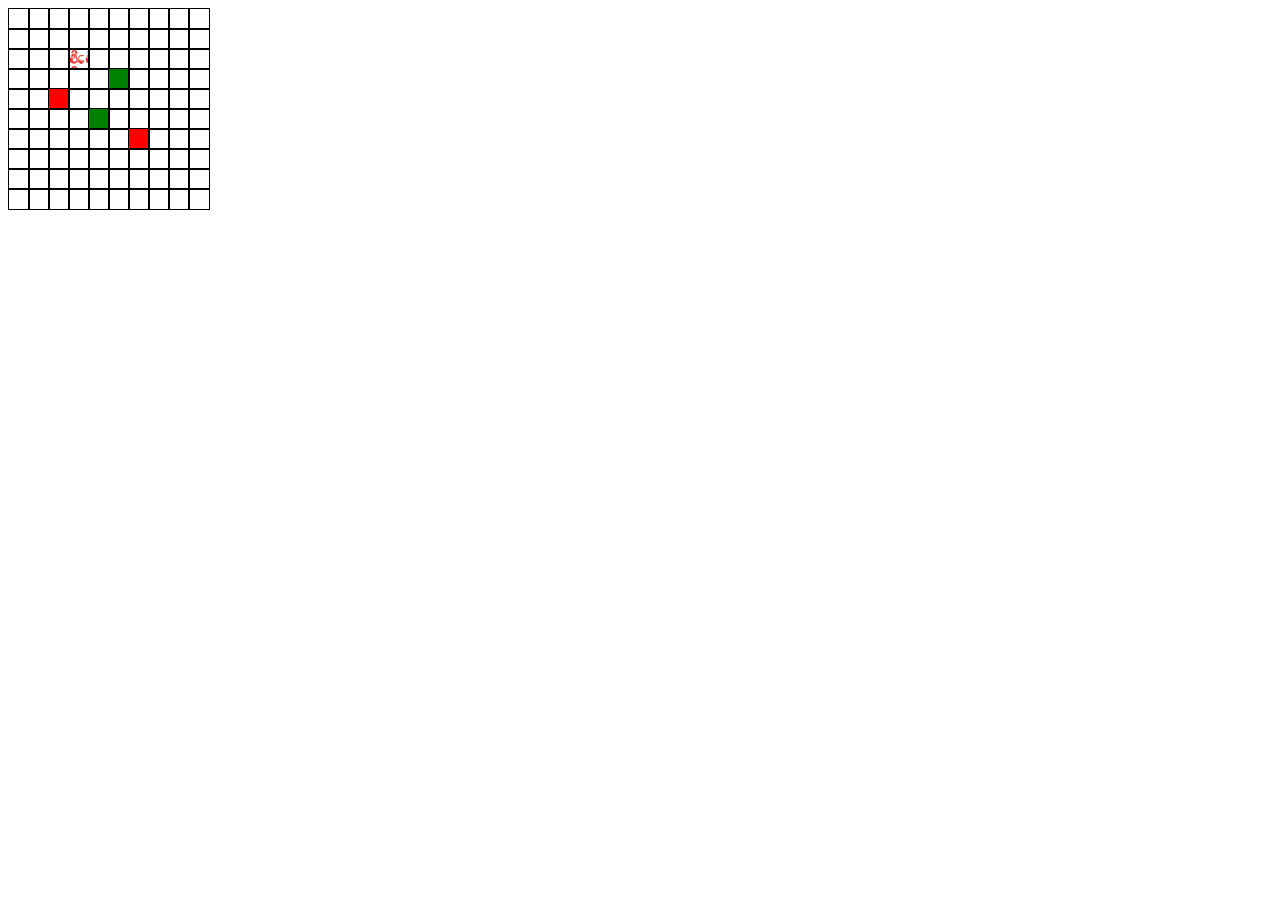
<file: templates/mapa.html>
<!DOCTYPE html>
<html>
<head>
    <style>
        .grid-container {
            display: grid;
            grid-template-columns: repeat(10, 20px);
            grid-template-rows: repeat(10, 20px);
        }
        .grid-item {
            width: 20px;
            height: 20px;
            border: 1px solid black;
        }
        .player {
            background-image: url('../static/icons8-dungeons-and-dragons-16.png');
        }
        .ally {
            background-color: green;
        }
        .enemy {
            background-color: red;
        }
    </style>
</head>
<body>
    <div id="grid" class="grid-container"></div>

    <script>
        // Crear un mapa de cuadrícula 10x10
        var grid = [];
        for (var i = 0; i < 10; i++) {
            grid[i] = [];
            for (var j = 0; j < 10; j++) {
                grid[i][j] = document.createElement('div');
                grid[i][j].className = 'grid-item';
                document.getElementById('grid').appendChild(grid[i][j]);
            }
        }

        // Función para actualizar el mapa basado en las coordenadas recibidas
        function updateMap(coordinates) {
            // Limpiar el mapa
            for (var i = 0; i < 10; i++) {
                for (var j = 0; j < 10; j++) {
                    grid[i][j].className = 'grid-item';
                }
            }

            // Actualizar el mapa con las nuevas coordenadas
            for (var key in coordinates) {
                var x = coordinates[key][0];
                var y = coordinates[key][1];
                if (key == 'Jugador') {
                    grid[y][x].className += ' player';
                } else if (key.startsWith('Aliado')) {
                    grid[y][x].className += ' ally';
                } else if (key.startsWith('Enemigo')) {
                    grid[y][x].className += ' enemy';
                }
            }
        }

        // Coordenadas de ejemplo
        var coordinates = {
            'Jugador': [3, 2],
            'Aliado 1': [4, 5],
            'Aliado 2': [5, 3],
            'Enemigo 1': [6, 6],
            'Enemigo 2': [2, 4]
        };

        // Actualizar el mapa con las coordenadas de ejemplo
        updateMap(coordinates);
    </script>




</body>
</html>
</file>
